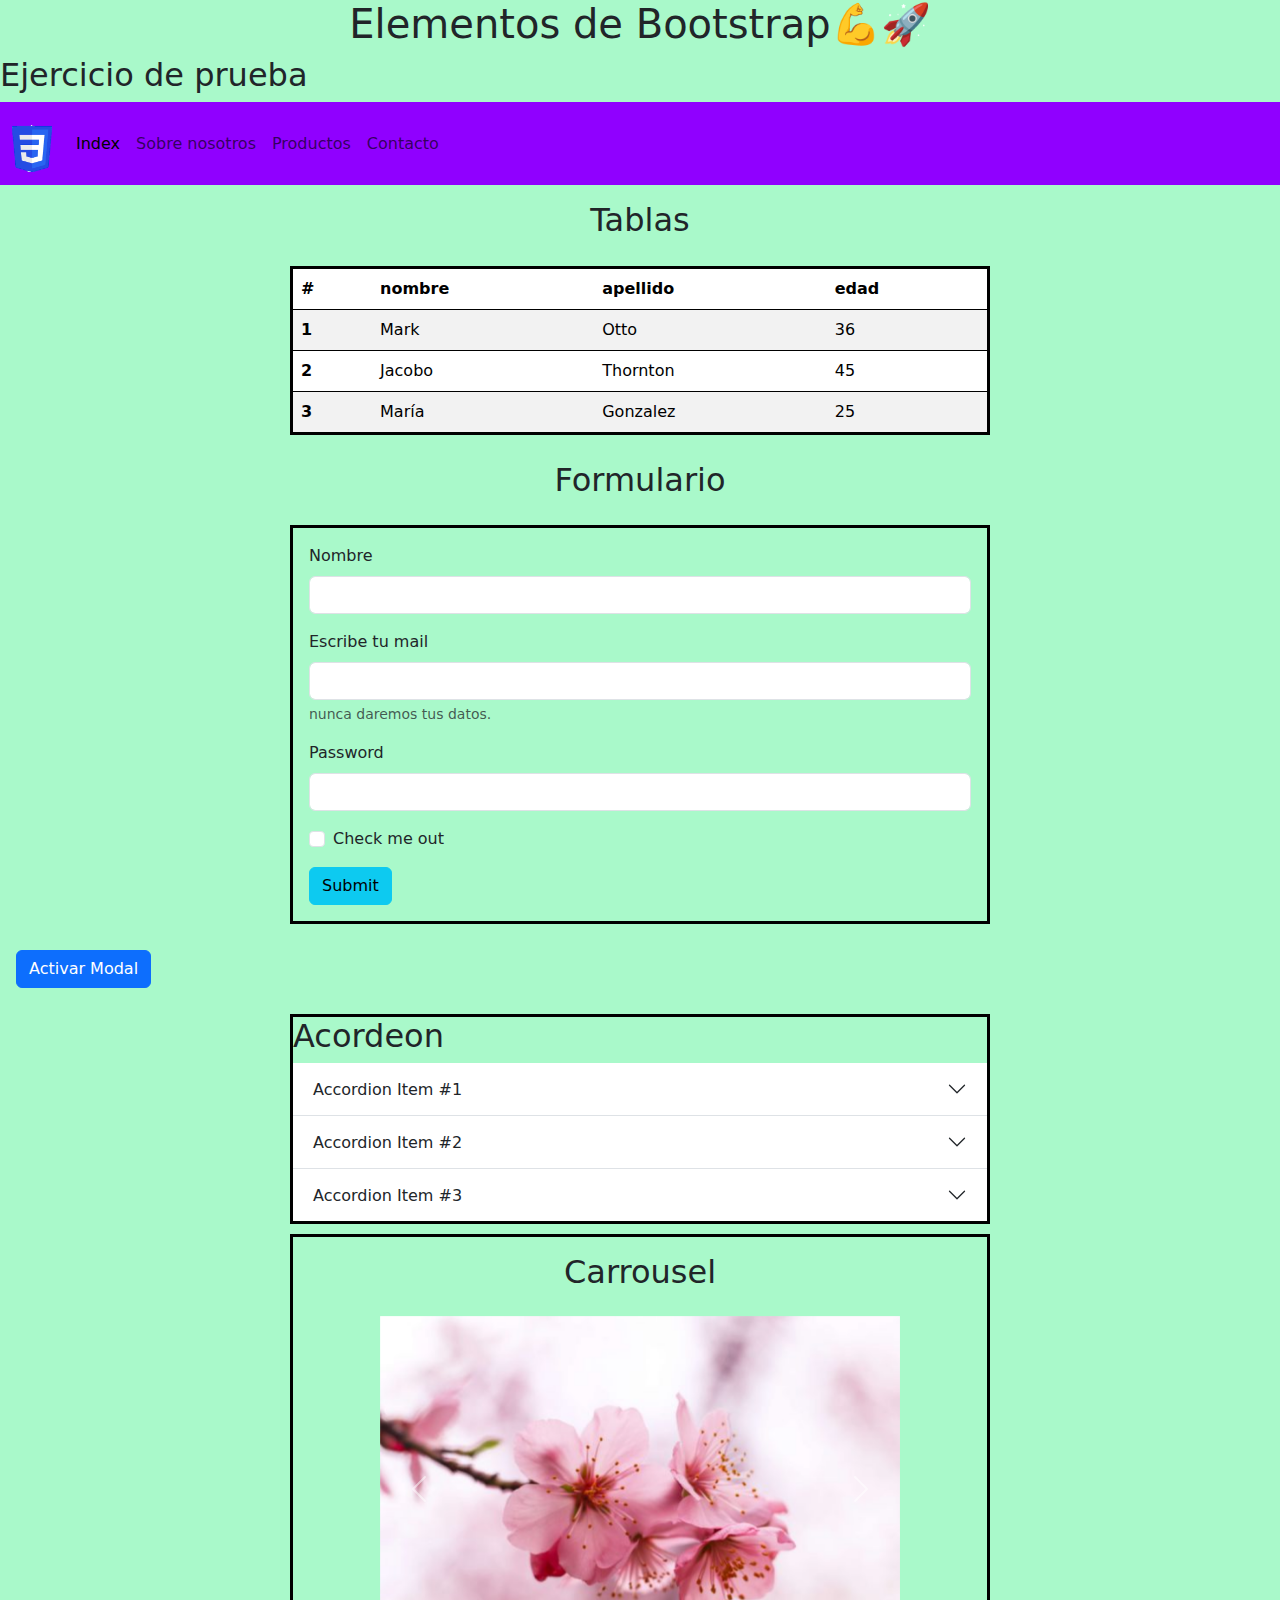
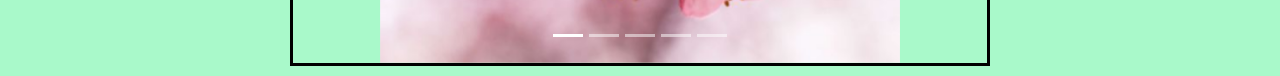
<file: index.html>
<!DOCTYPE html>
<html lang="en">
<head>
    <meta charset="UTF-8">
    <meta name="viewport" content="width=device-width, initial-scale=1.0">
    <!--cdm bootstrap-->
    <link href="https://cdn.jsdelivr.net/npm/bootstrap@5.3.3/dist/css/bootstrap.min.css" rel="stylesheet" integrity="sha384-QWTKZyjpPEjISv5WaRU9OFeRpok6YctnYmDr5pNlyT2bRjXh0JMhjY6hW+ALEwIH" crossorigin="anonymous">
    <!--estilo propio-->
    <link rel="stylesheet" href="./css/style.css">
    
    <title>Bootstrap💪🚀</title>
</head>
<body>
    <header>
        <h1 class="text-center">Elementos de Bootstrap💪🚀</h1>
        <h2> Ejercicio de prueba</h2>
        <nav class="navbar navbar-expand-lg color">
            <div class="container-fluid">
              <a class="navbar-brand" href="#"><img class="logo" src="./img/logo.png" alt=""></a>
              <button class="navbar-toggler" type="button" data-bs-toggle="collapse" data-bs-target="#navbarNav" aria-controls="navbarNav" aria-expanded="false" aria-label="Toggle navigation">
                <span class="navbar-toggler-icon"></span>
              </button>
              <div class="collapse navbar-collapse" id="navbarNav">
                <ul class="navbar-nav">
                  <li class="nav-item">
                    <a class="nav-link active" aria-current="page" href="#">Index</a>
                  </li>
                  <li class="nav-item">
                    <a class="nav-link" href="#">Sobre nosotros</a>
                  </li>
                  <li class="nav-item">
                    <a class="nav-link" href="#">Productos</a>
                  </li>
                  <li class="nav-item">
                    <a class="nav-link" href="#">Contacto</a>
                  </li>
                 
                </ul>
              </div>
            </div>
          </nav>
    </header>
    <main>
        <section>
            <h2 class="text-center p-3">Tablas</h2>
            <table class="table tamano table-striped table-hover">
                <thead>
                  <tr>
                    <th scope="col">#</th>
                    <th scope="col">nombre</th>
                    <th scope="col">apellido</th>
                    <th scope="col">edad</th>
                  </tr>
                </thead>
                <tbody>
                  <tr>
                    <th scope="row">1</th>
                    <td>Mark</td>
                    <td>Otto</td>
                    <td>36</td>
                  </tr>
                  <tr>
                    <th scope="row">2</th>
                    <td>Jacobo</td>
                    <td>Thornton</td>
                    <td>45</td>
                  </tr>
                  <tr>
                    <th scope="row">3</th>
                    <td>María</td>
                    <td>Gonzalez</td>
                    <td>25</td>
                  </tr>
                </tbody>
              </table>
        </section>
        <section>
            <h2 class="text-center p-3">Formulario</h2>
            <form class="tamano p-3">
                <div class="mb-3">
                    <label for="exampleInputEmail1" class="form-label">Nombre</label>
                    <input type="text" class="form-control" id="exampleInputEmail1" aria-describedby="emailHelp">                    
                  </div>
                <div class="mb-3">
                  <label for="exampleInputEmail1" class="form-label">Escribe tu mail</label>
                  <input type="email" class="form-control" id="exampleInputEmail1" aria-describedby="emailHelp">
                  <div id="emailHelp" class="form-text">nunca daremos tus datos.</div>
                </div>                
                <div class="mb-3">
                  <label for="exampleInputPassword1" class="form-label">Password</label>
                  <input type="password" class="form-control" id="exampleInputPassword1">
                </div>
                <div class="mb-3 form-check">
                  <input type="checkbox" class="form-check-input" id="exampleCheck1">
                  <label class="form-check-label" for="exampleCheck1">Check me out</label>
                </div>
                <button type="submit" class="btn btn-info">Submit</button>
              </form>
        </section>
        <section class="modales">
            <!-- Button trigger modal -->
<button type="button" class="btn btn-primary m-3" data-bs-toggle="modal" data-bs-target="#exampleModal">
  Activar Modal
</button>

<!-- Modal -->
<div class="modal fade" id="exampleModal" tabindex="-1" aria-labelledby="exampleModalLabel" aria-hidden="true">
  <div class="modal-dialog">
    <div class="modal-content">
      <div class="modal-header">
        <h1 class="modal-title fs-5" id="exampleModalLabel">PRODUCTO</h1>
        <button type="button" class="btn-close" data-bs-dismiss="modal" aria-label="Close"></button>
      </div>
      <div class="modal-body">
        <p>Lorem ipsum, dolor sit amet consectetur adipisicing elit. Alias, magnam!</p>
        <img src="./img/logo.png" alt="">
      </div>
      
    </div>
  </div>
</div>
        </section>
        <section class="tamano">
            <h2>Acordeon</h2>
            <div class="accordion accordion-flush" id="accordionFlushExample">
                <div class="accordion-item">
                  <h2 class="accordion-header">
                    <button class="accordion-button collapsed" type="button" data-bs-toggle="collapse" data-bs-target="#flush-collapseOne" aria-expanded="false" aria-controls="flush-collapseOne">
                      Accordion Item #1
                    </button>
                  </h2>
                  <div id="flush-collapseOne" class="accordion-collapse collapse" data-bs-parent="#accordionFlushExample">
                    <div class="accordion-body">Placeholder content for this accordion, which is intended to demonstrate the <code>.accordion-flush</code> class. This is the first item's accordion body.</div>
                  </div>
                </div>
                <div class="accordion-item">
                  <h2 class="accordion-header">
                    <button class="accordion-button collapsed" type="button" data-bs-toggle="collapse" data-bs-target="#flush-collapseTwo" aria-expanded="false" aria-controls="flush-collapseTwo">
                      Accordion Item #2
                    </button>
                  </h2>
                  <div id="flush-collapseTwo" class="accordion-collapse collapse" data-bs-parent="#accordionFlushExample">
                    <div class="accordion-body">Placeholder content for this accordion, which is intended to demonstrate the <code>.accordion-flush</code> class. This is the second item's accordion body. Let's imagine this being filled with some actual content.</div>
                  </div>
                </div>
                <div class="accordion-item">
                  <h2 class="accordion-header">
                    <button class="accordion-button collapsed" type="button" data-bs-toggle="collapse" data-bs-target="#flush-collapseThree" aria-expanded="false" aria-controls="flush-collapseThree">
                      Accordion Item #3
                    </button>
                  </h2>
                  <div id="flush-collapseThree" class="accordion-collapse collapse" data-bs-parent="#accordionFlushExample">
                    <div class="accordion-body">Placeholder content for this accordion, which is intended to demonstrate the <code>.accordion-flush</code> class. This is the third item's accordion body. Nothing more exciting happening here in terms of content, but just filling up the space to make it look, at least at first glance, a bit more representative of how this would look in a real-world application.</div>
                  </div>
                </div>
              </div>
        </section>
        <section class="tamano">
            <h2 class="p-3 text-center">Carrousel</h2>
            <div id="carouselExampleIndicators" class="carousel slide w-75 m-auto">
                <div class="carousel-indicators">
                  <button type="button" data-bs-target="#carouselExampleIndicators" data-bs-slide-to="0" class="active" aria-current="true" aria-label="Slide 1"></button>
                  <button type="button" data-bs-target="#carouselExampleIndicators" data-bs-slide-to="1" aria-label="Slide 2"></button>
                  <button type="button" data-bs-target="#carouselExampleIndicators" data-bs-slide-to="2" aria-label="Slide 3"></button>
                  <button type="button" data-bs-target="#carouselExampleIndicators" data-bs-slide-to="3" aria-label="Slide 4"></button>
                  <button type="button" data-bs-target="#carouselExampleIndicators" data-bs-slide-to="4" aria-label="Slide 5"></button>
                </div>
                <div class="carousel-inner">
                  <div class="carousel-item active">
                    <img src="./img/flor1.jpg" class="d-block w-100" alt="...">
                  </div>
                  <div class="carousel-item">
                    <img src="./img/flor2.jpg" class="d-block w-100" alt="...">
                  </div>
                  <div class="carousel-item">
                    <img src="./img/flor3.jpg" class="d-block w-100" alt="...">
                  </div>
                  <div class="carousel-item">
                    <img src="./img/flor4.jpg" class="d-block w-100" alt="...">
                  </div>
                  <div class="carousel-item">
                    <img src="./img/flor5.jpg" class="d-block w-100" alt="...">
                  </div>
                </div>
                <button class="carousel-control-prev" type="button" data-bs-target="#carouselExampleIndicators" data-bs-slide="prev">
                  <span class="carousel-control-prev-icon" aria-hidden="true"></span>
                  <span class="visually-hidden">Previous</span>
                </button>
                <button class="carousel-control-next" type="button" data-bs-target="#carouselExampleIndicators" data-bs-slide="next">
                  <span class="carousel-control-next-icon" aria-hidden="true"></span>
                  <span class="visually-hidden">Next</span>
                </button>
              </div>
        </section>

    </main>
    <!--script a bootstrap x cdm-->
    <script src="https://cdn.jsdelivr.net/npm/bootstrap@5.3.3/dist/js/bootstrap.bundle.min.js" integrity="sha384-YvpcrYf0tY3lHB60NNkmXc5s9fDVZLESaAA55NDzOxhy9GkcIdslK1eN7N6jIeHz" crossorigin="anonymous"></script>   
</body>
</html>
</file>
<file: css/style.css>
body{
    background-color: #a9f9ca;
}
.tamano{
    width: 700px;
    margin:10px auto;
    border: 3px black solid;
}
.logo{
    width: 40px;
}
.color{
    background-color: #9000ff;
}
</file>
